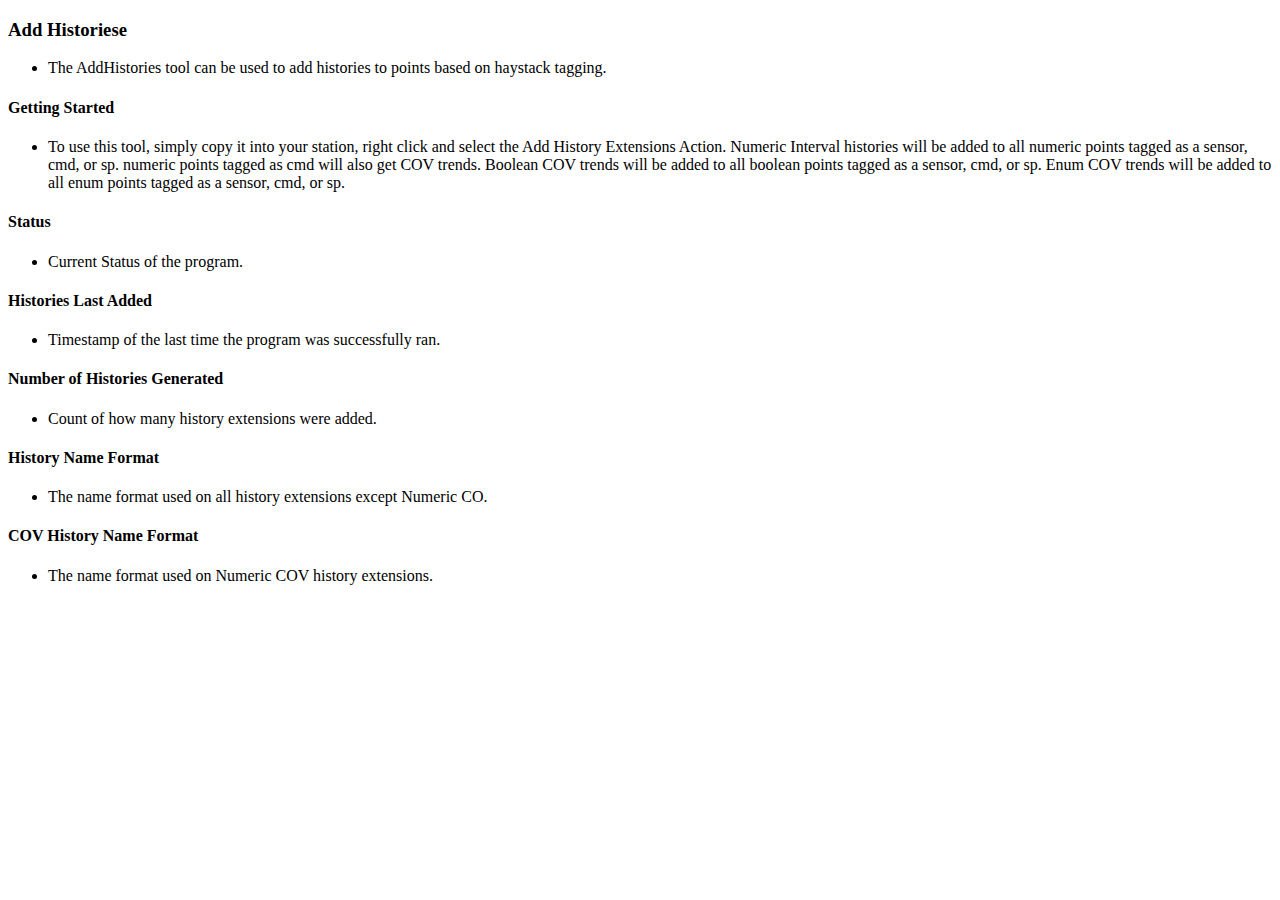
<file: nTools/nTools-rt/src/doc/nTools-AddHistories.html>
<!DOCTYPE html>
<html lang="en">
<head>
    <meta charset="UTF-8">
    <title>Add Histories</title>
</head>
<body>
<h3>Add Historiese</h3>
<ul>
<li><p>The AddHistories tool can be used to add histories to points based on haystack tagging.</p></li>
</ul>
</ul>
<h4>Getting Started</h4>
<ul>
    <li><p>To use this tool, simply copy it into your station, right click and select the Add History Extensions Action.
        Numeric Interval histories will be added to all numeric points tagged as a sensor, cmd, or sp. numeric
        points tagged as cmd will also get COV trends. Boolean COV trends will be added to all boolean points tagged as a sensor, cmd, or sp.
    Enum COV trends will be added to all enum points tagged as a sensor, cmd, or sp.</p></li>
</ul>
<h4>Status</h4>
<ul>
    <li><p>Current Status of the program.</p></li>
</ul>
<h4>Histories Last Added</h4>
<ul>
    <li><p>Timestamp of the last time the program was successfully ran.</p></li>
</ul>
<h4>Number of Histories Generated</h4>
<ul>
    <li><p>Count of how many history extensions were added.</p></li>
</ul>
<h4>History Name Format</h4>
<ul>
    <li><p>The name format used on all history extensions except Numeric CO. </p></li>
</ul>

<h4>COV History Name Format</h4>
<ul>
    <li><p>The name format used on  Numeric COV history extensions.</p></li>
</ul>



</body>
</html>
</file>
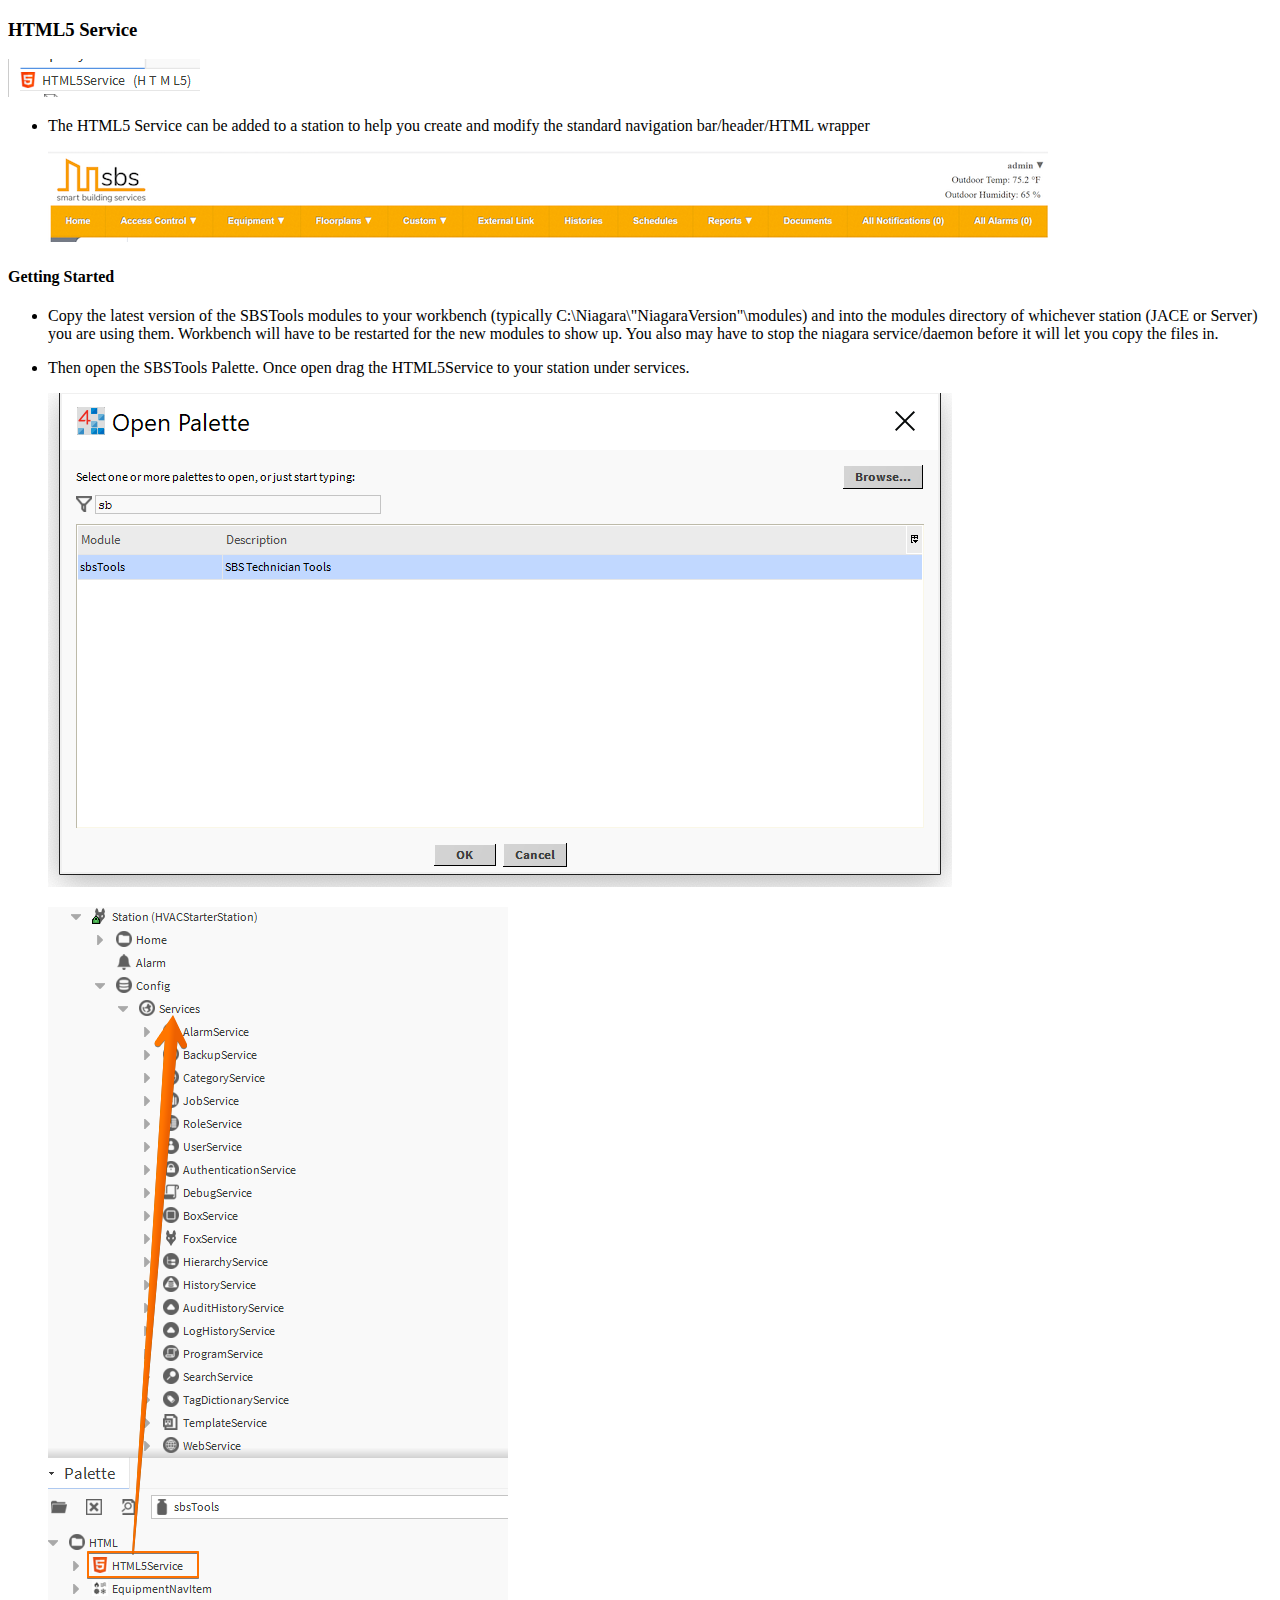
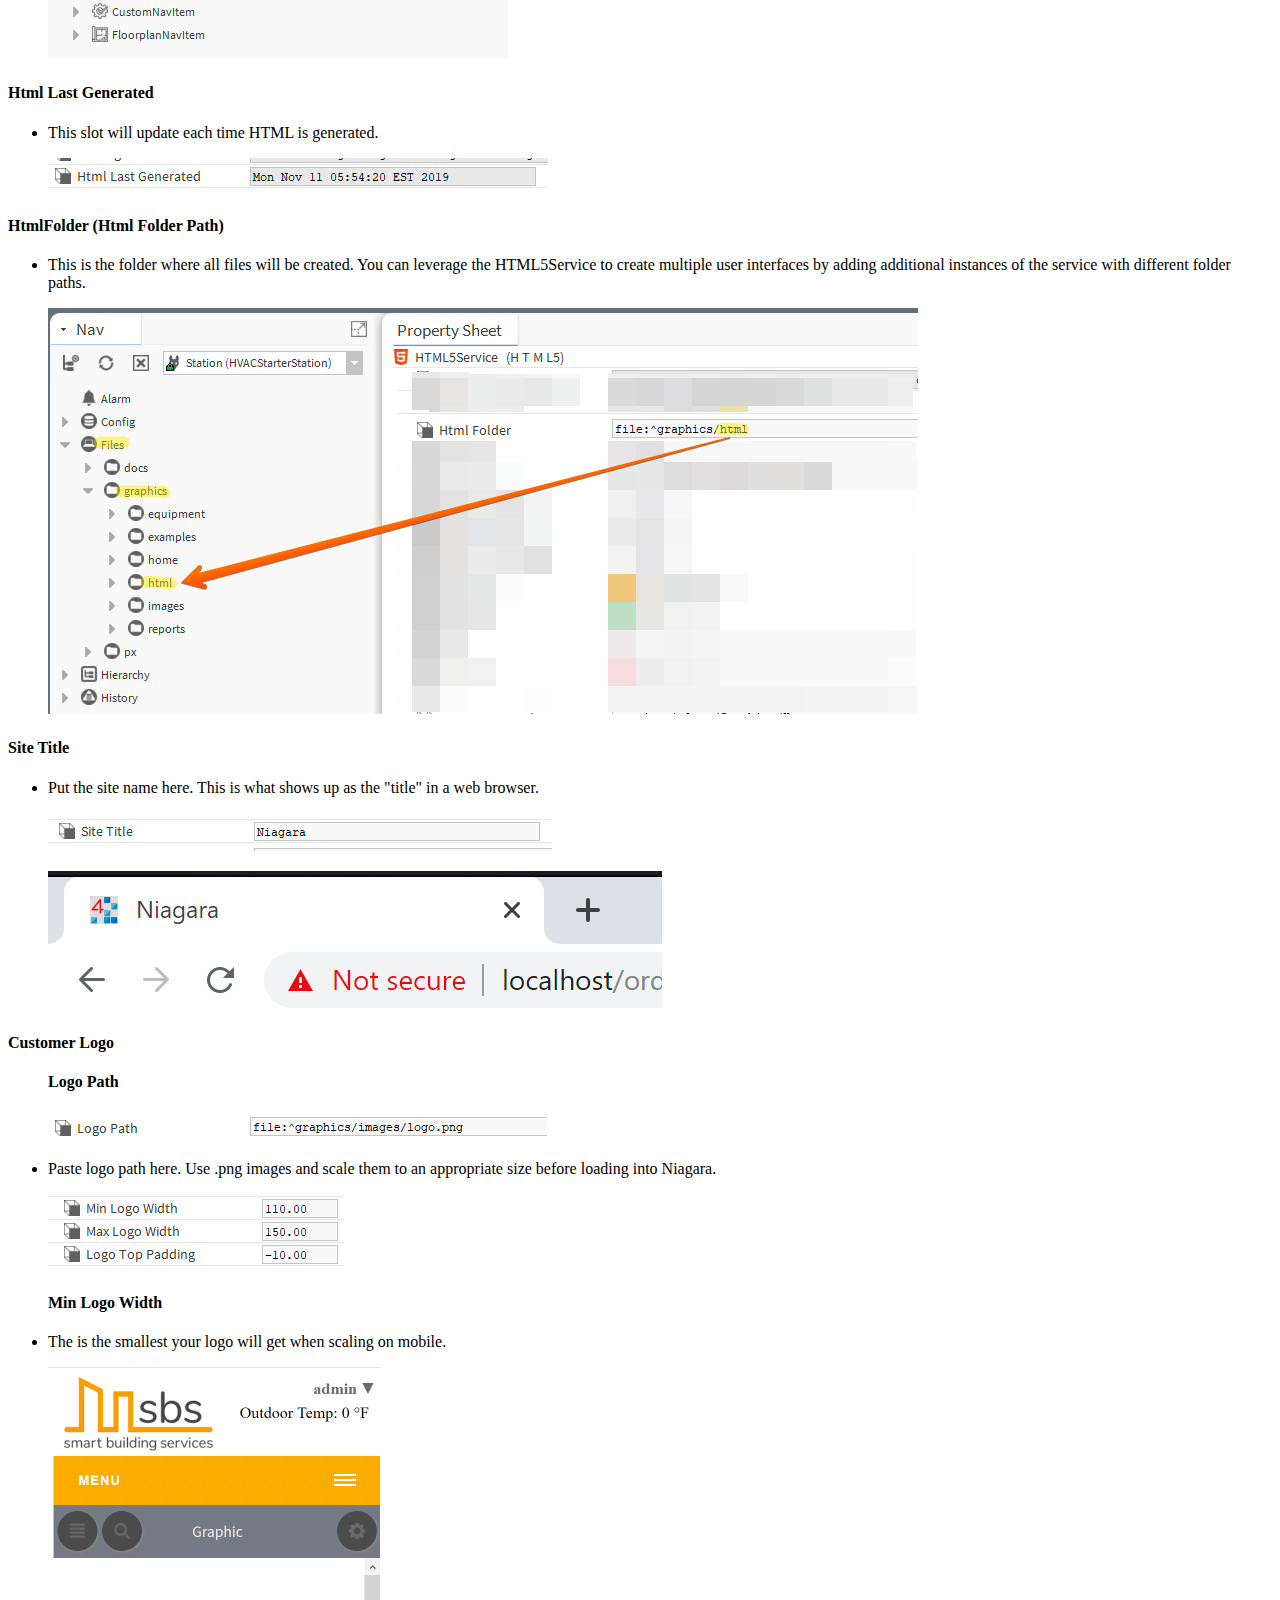
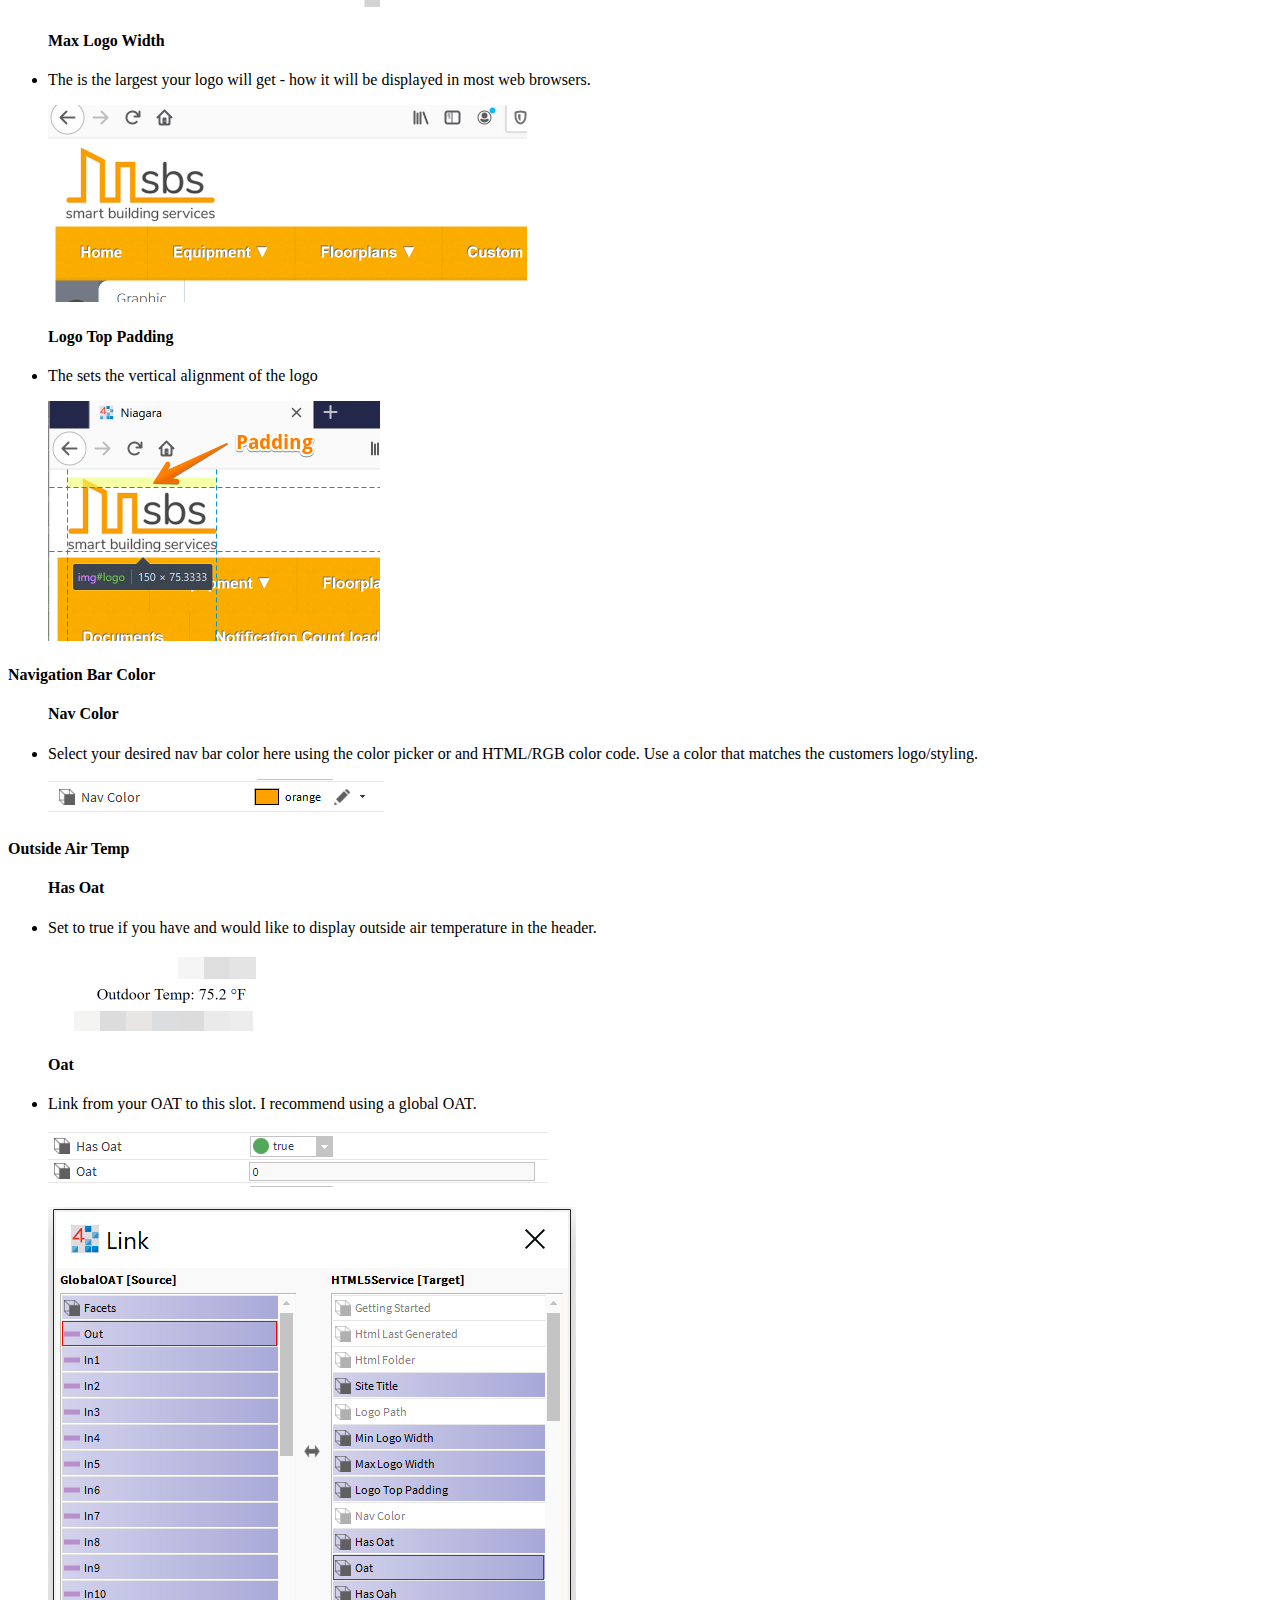
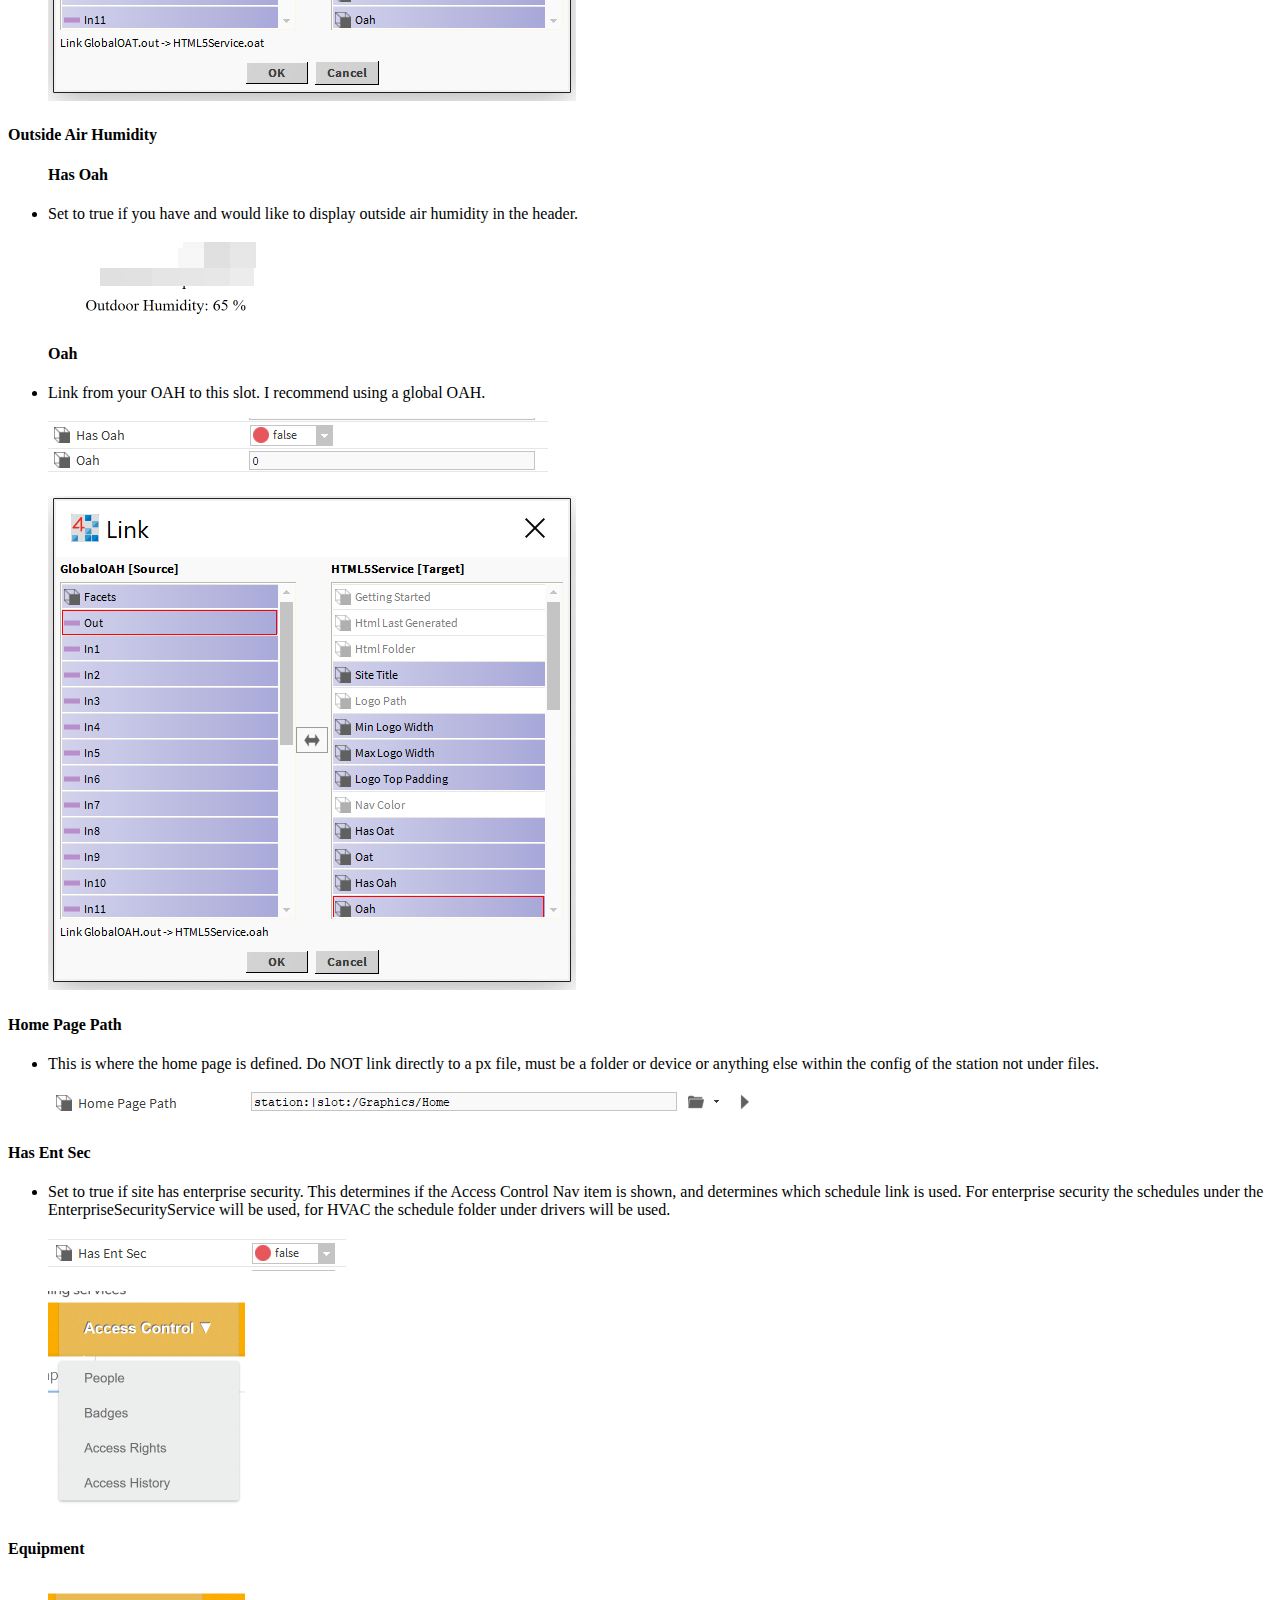
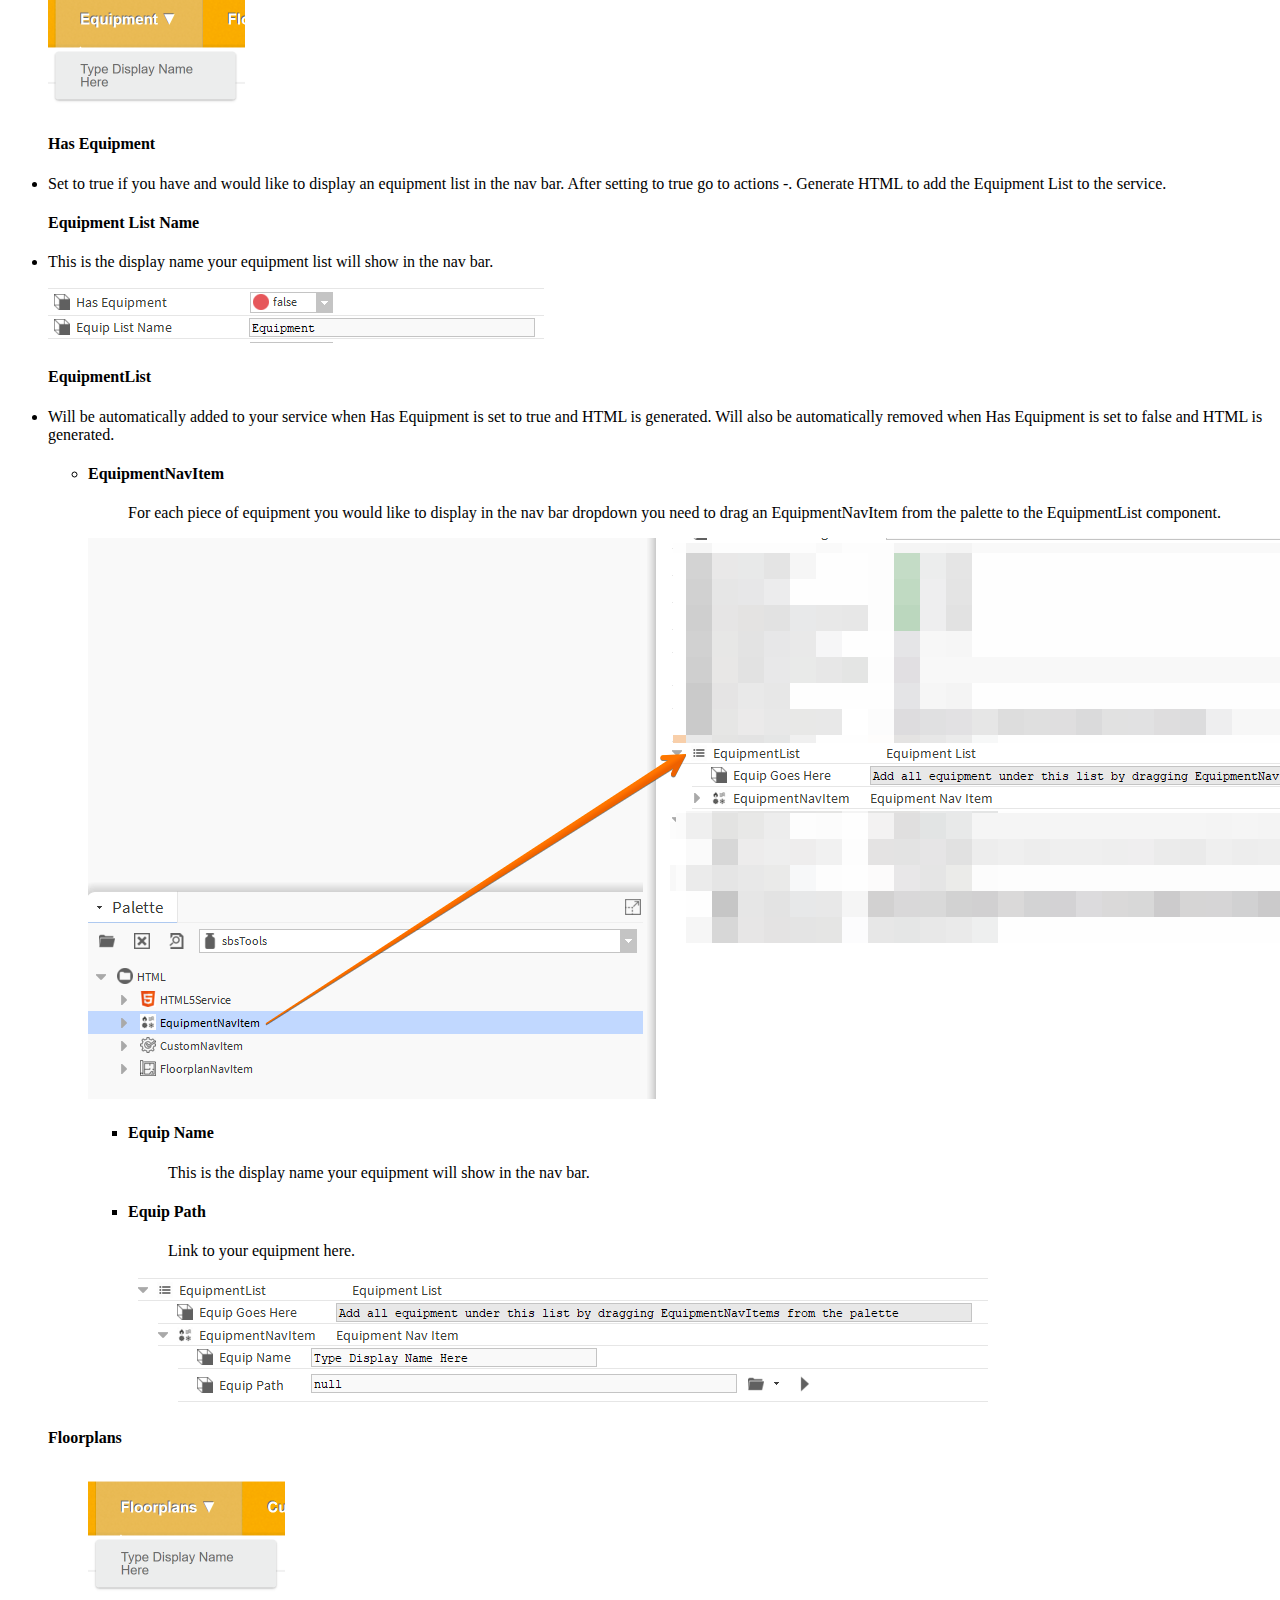
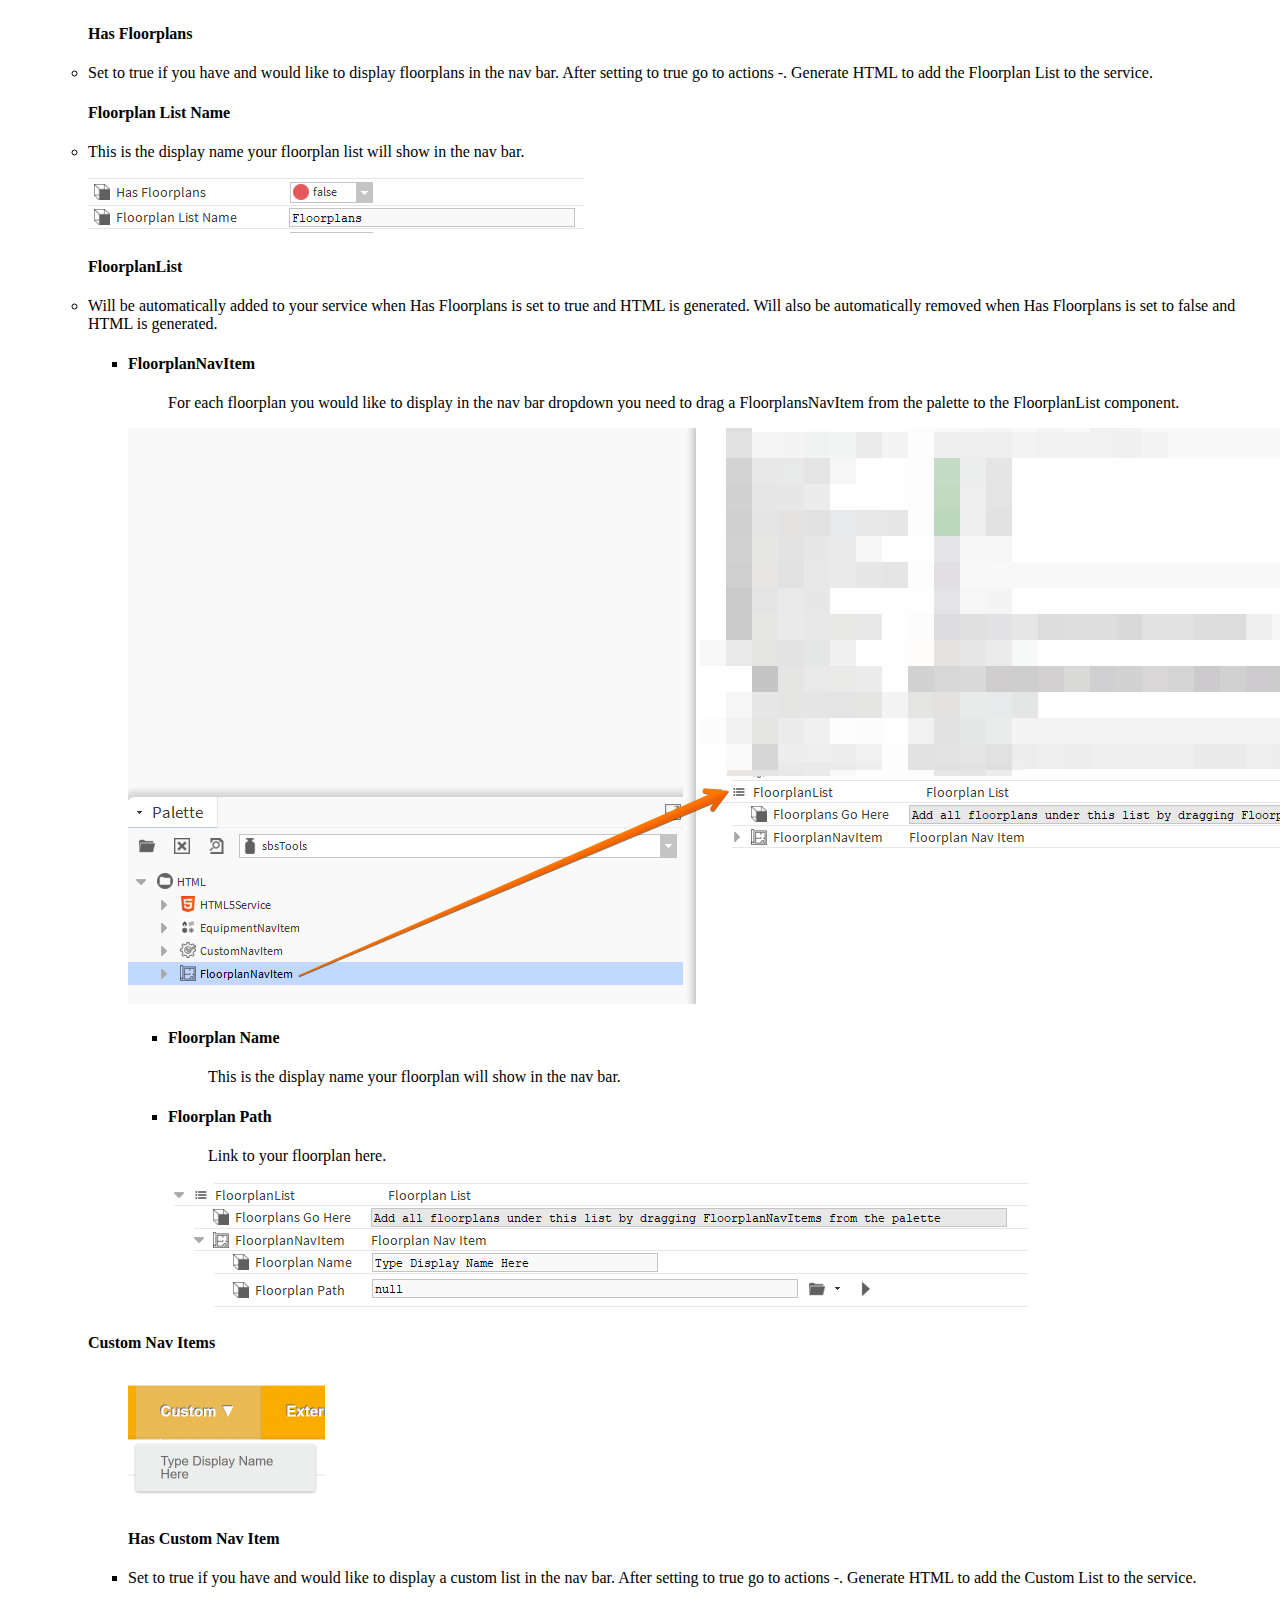
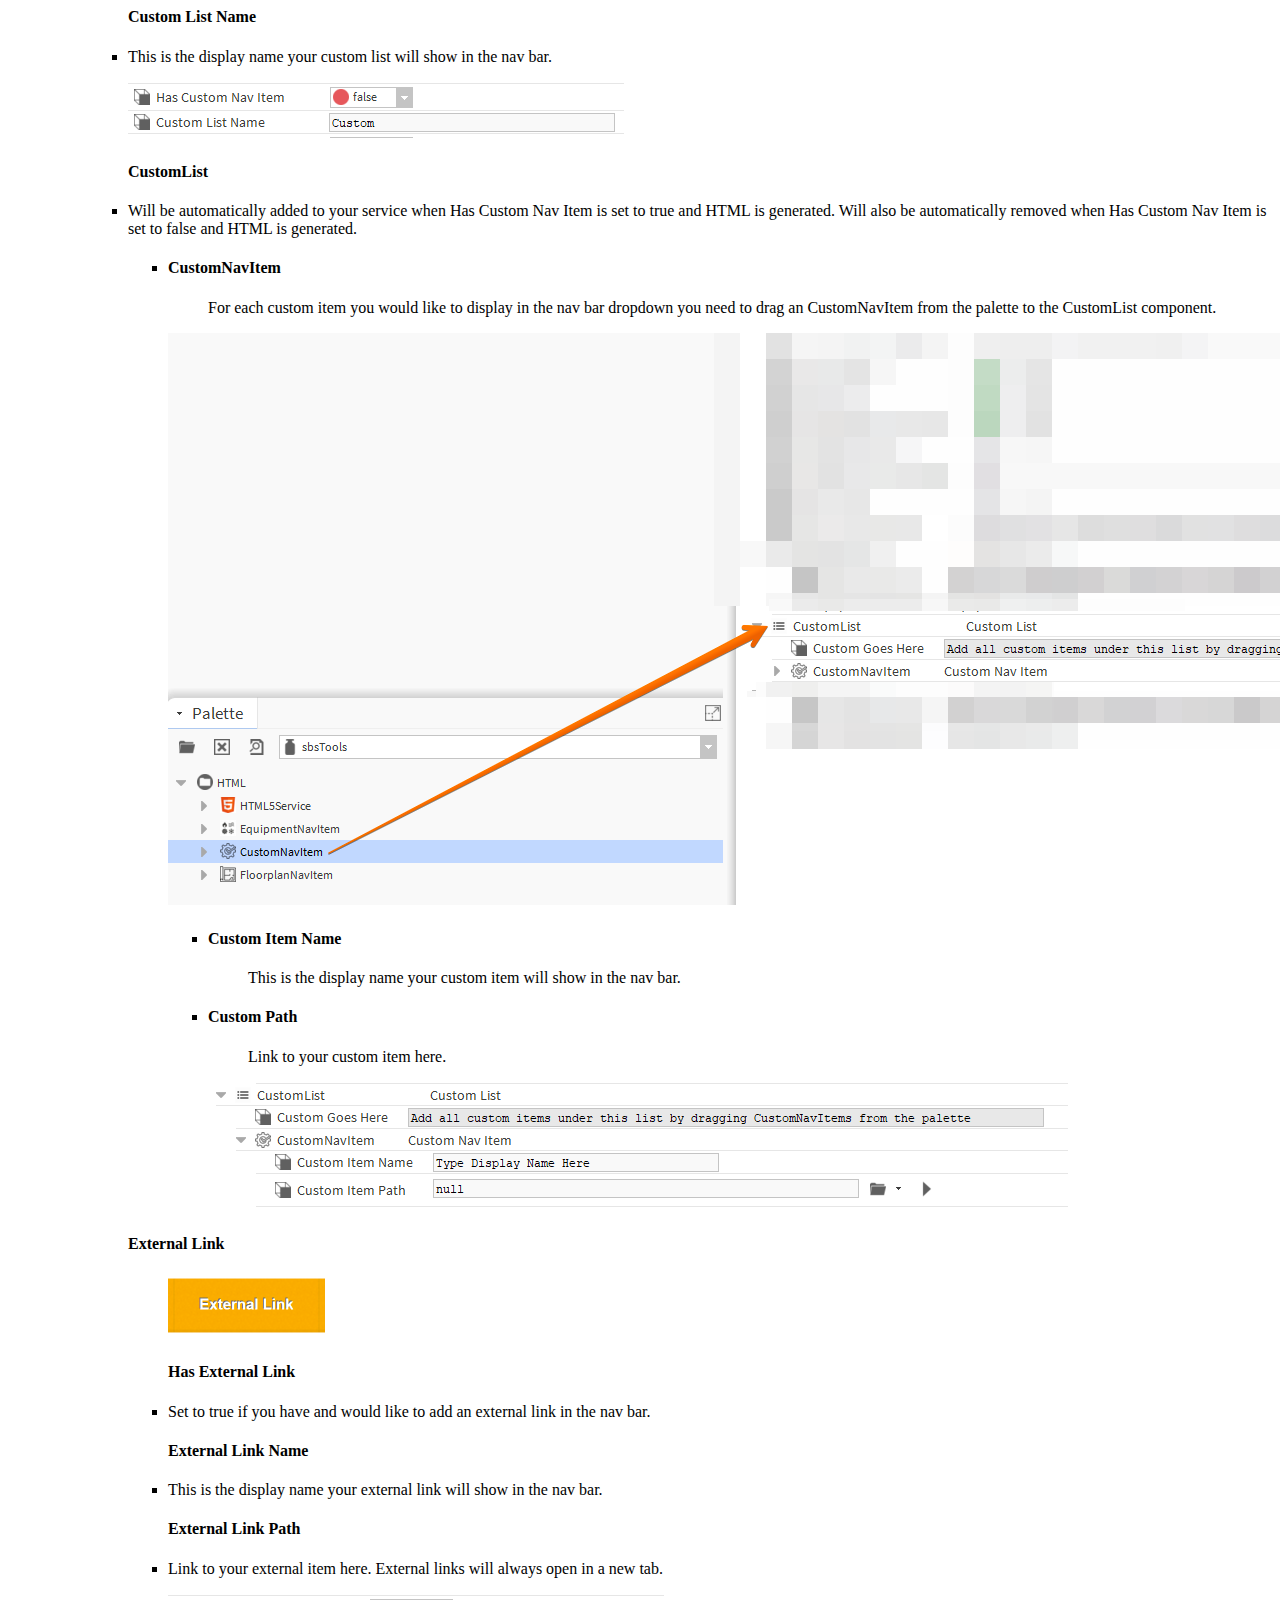
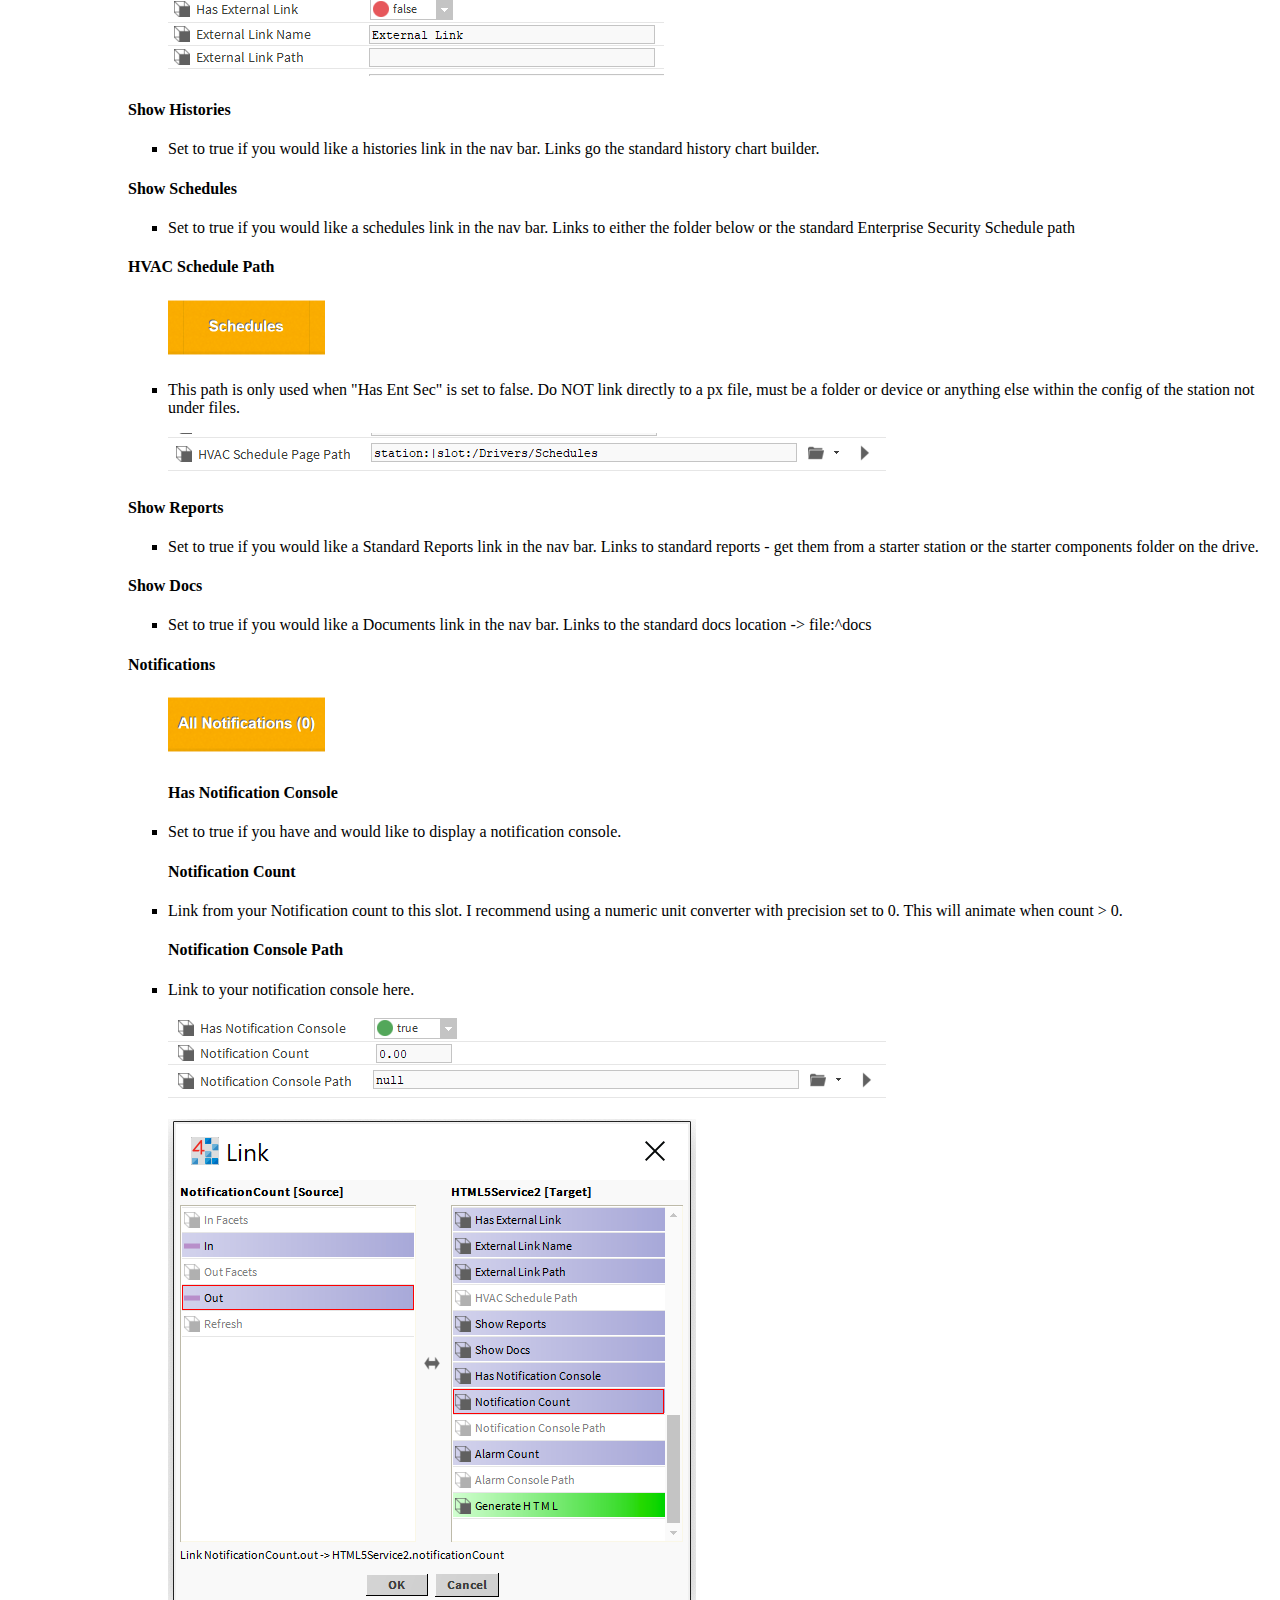
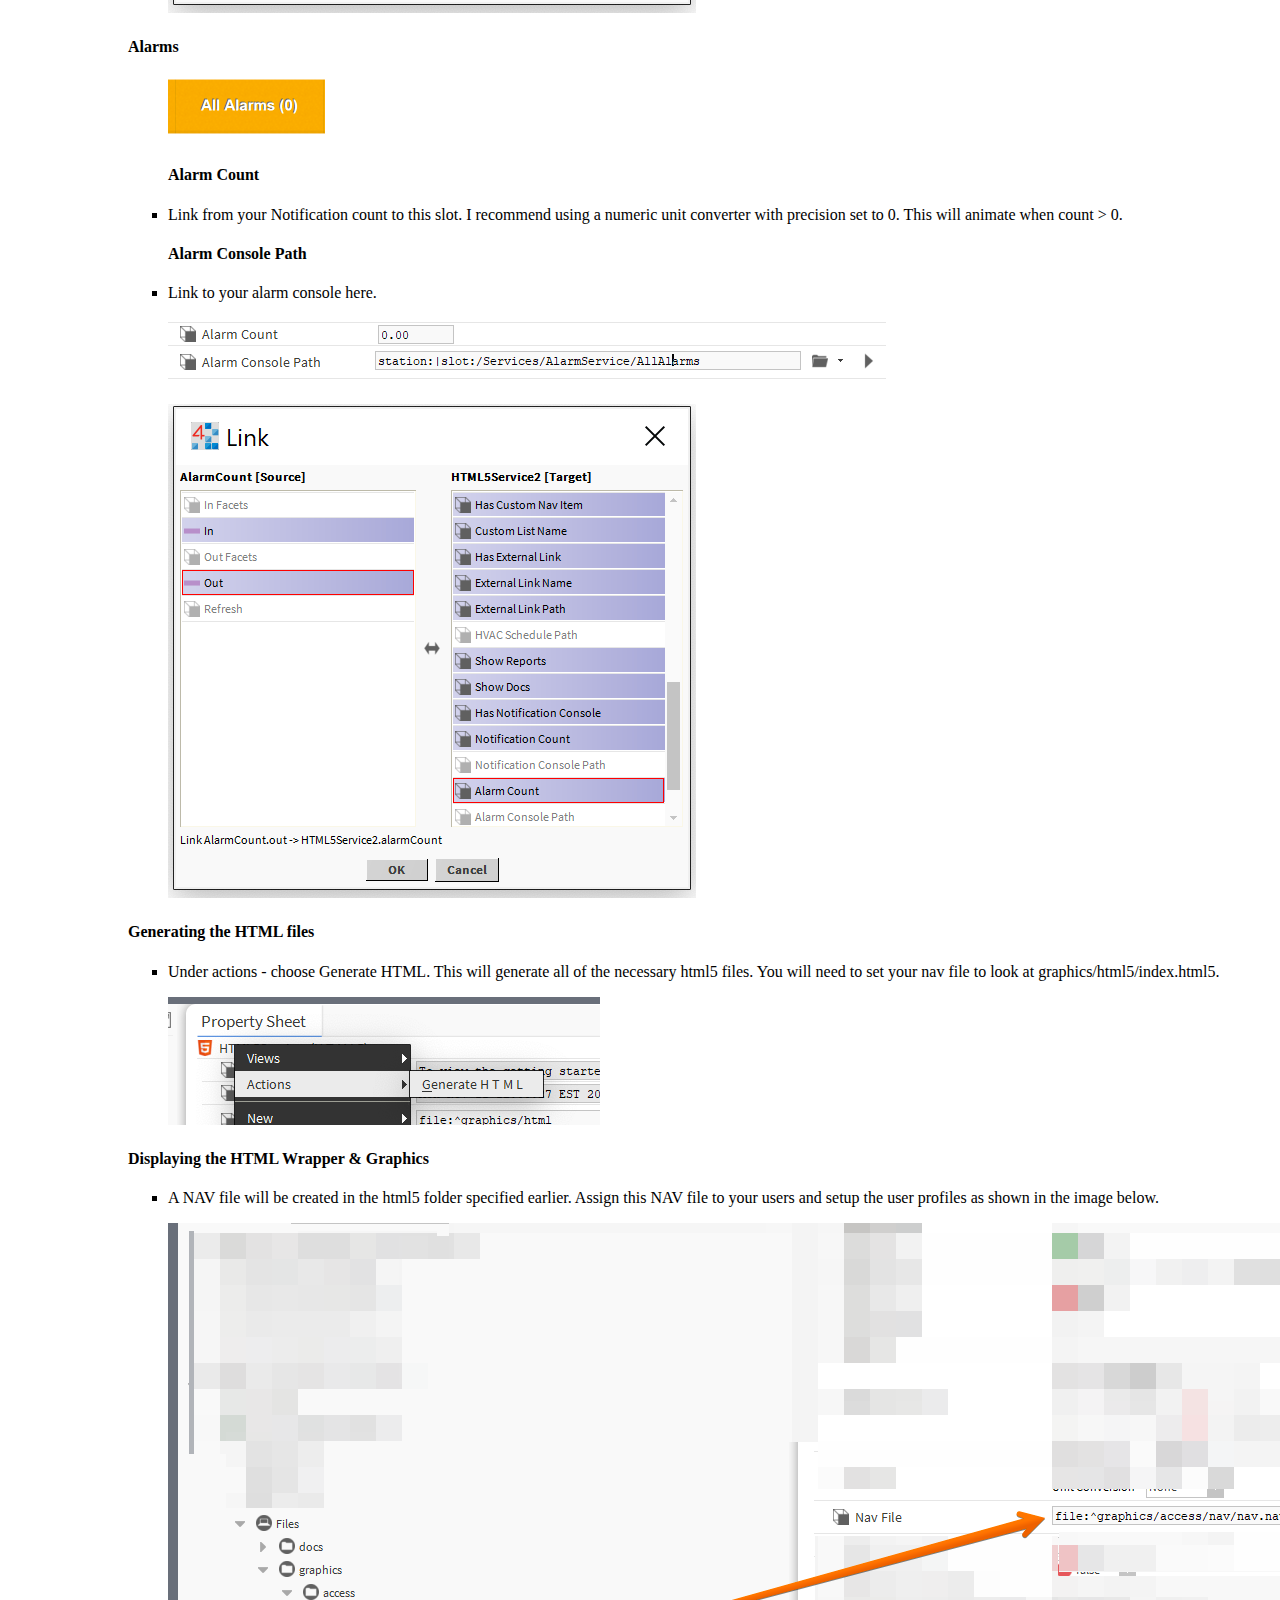
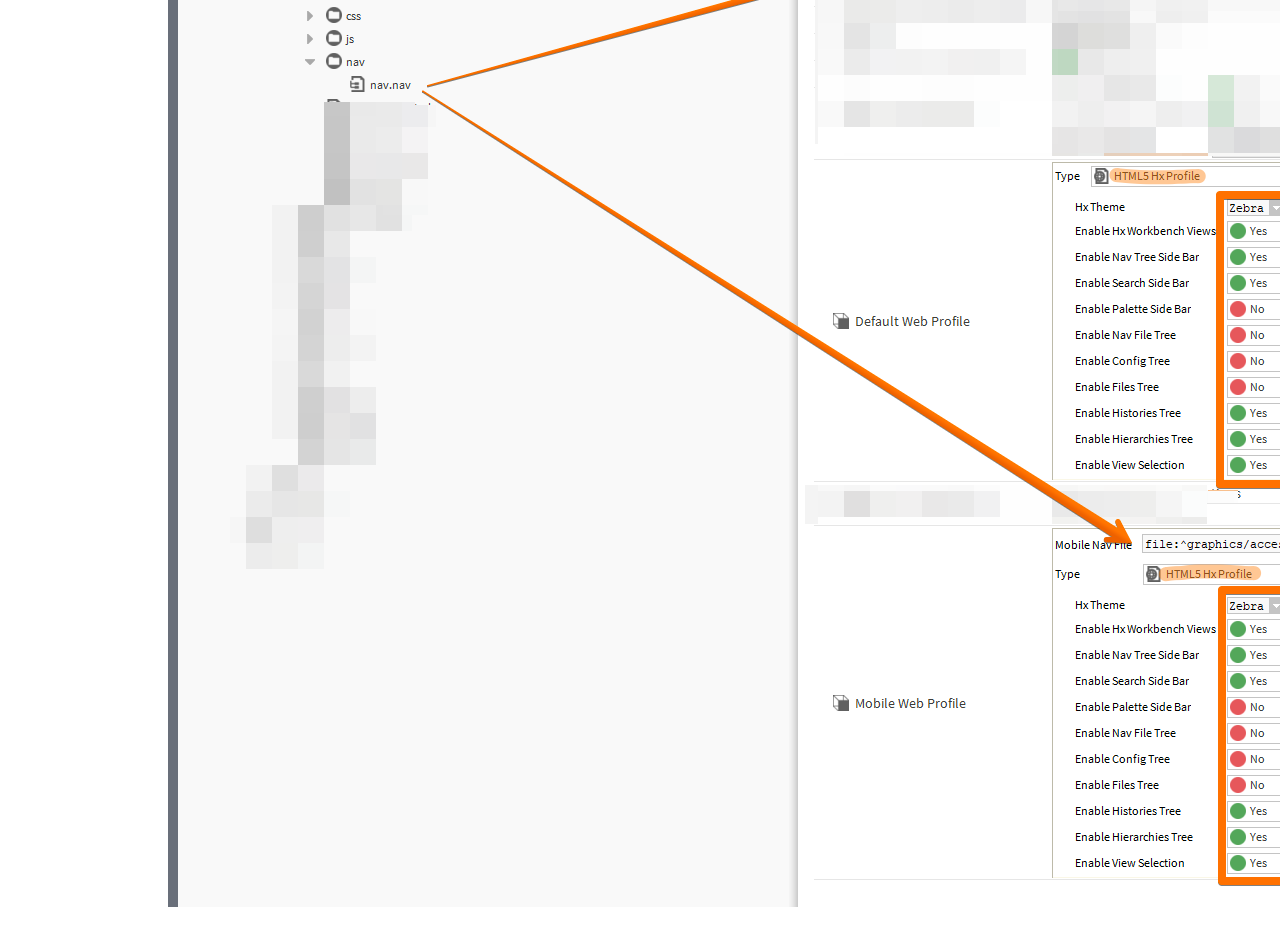
<file: nTools/nTools-rt/src/doc/nTools-HTML5.html>
<!DOCTYPE html>
<html lang="en">
<head>
    <meta charset="UTF-8">
    <title>HTML 5 Service</title>
</head>
<body>
<h3>HTML5 Service</h3>
<p><img src="images/html5service.png"></p>
<ul>
<li><p>The HTML5 Service can be added to a station to help you create and modify the standard navigation bar/header/HTML wrapper</p></li>
    <p><img src="images/navBar.png"></p>
</ul>
</ul>
<h4>Getting Started</h4>
<ul>
    <li><p>Copy the latest version of the SBSTools modules to your workbench (typically C:\Niagara\"NiagaraVersion"\modules) and into the modules directory of whichever station (JACE or Server) you are using them. Workbench will have to be restarted for
    the new modules to show up. You also may have to stop the niagara service/daemon before it will let you copy the files in.</p></li>
    <li><p>Then open the SBSTools Palette. Once open drag the HTML5Service to your station under services.</p></li>
    <p><img src="images/palette.png"></p>
    <p><img src="images/addservice.png"></p>
</ul>
<h4>Html Last Generated</h4>
<ul>
    <li><p>This slot will update each time HTML is generated.</p></li>
    <p><img src="images/lastGenerated.png"></p>
</ul>
<h4>HtmlFolder (Html Folder Path)</h4>
<ul>
    <li><p>This is the folder where all files will be created. You can leverage the HTML5Service to create multiple
        user interfaces by adding additional instances of the service with different folder paths.</p></li>
<p><img src="images/htmlFolderPath.png"></p>
</ul>
<h4>Site Title</h4>
<ul>
<li><p>Put the site name here. This is what shows up as the "title" in a web browser.</p></li>
    <p><img src="images/siteTitle.png"></p>
    <p><img src="images/titleInBrowser.png"></p>
</ul>
<h4>Customer Logo</h4>
<ul>
<h4>Logo Path</h4>
    <p><img src="images/logoPath.png"></p>
    <li><p>Paste logo path here. Use .png images and scale them to an appropriate size before loading into Niagara.</p></li>
    <p><img src="images/logoStuff.png"></p>
<h4>Min Logo Width</h4>
    <li><p>The is the smallest your logo will get when scaling on mobile.</p></li>
    <p><img src="images/minLogoWidth.png"></p>
<h4>Max Logo Width</h4>
    <li><p>The is the largest your logo will get - how it will be displayed in most web browsers.</p></li>
    <p><img src="images/maxLogoWidth.png"></p>
    <h4>Logo Top Padding</h4>
    <li><p>The sets the vertical alignment of the logo</p></li>
    <p><img src="images/padding.png"></p>




</ul>


<h4>Navigation Bar Color</h4>
<ul>
<h4>Nav Color</h4>
<li><p>Select your desired nav bar color here using the color picker or and HTML/RGB color code. Use a color that matches the customers logo/styling.</p></li>
    <p><img src="images/navcolor.png"></p>


</ul>

<h4>Outside Air Temp</h4>
<ul>


    <h4>Has Oat</h4>
<li><p>Set to true if you have and would like to display outside air temperature in the header.</p></li>
    <p><img src="images/oat.png"></p>
<h4>Oat</h4>
<li><p>Link from your OAT to this slot. I recommend using a global OAT. </p></li>
    <p><img src="images/hasOAT.png"></p>
    <p><img src="images/oatLink.png"></p>

</ul>

<h4>Outside Air Humidity</h4>
<ul>

<h4>Has Oah</h4>
<li><p>Set to true if you have and would like to display outside air humidity in the header.</p></li>
    <p><img src="images/oah.png"></p>

    <h4>Oah</h4>
<li><p>Link from your OAH to this slot. I recommend using a global OAH. </p></li>
    <p><img src="images/hasOAH.png"></p>
    <p><img src="images/oahLink.png"></p>

</ul>

<h4>Home Page Path</h4>
<ul>
    <li><p>This is where the home page is defined. Do NOT link directly to a px file, must be a folder or device or anything
    else within the config of the station not under files. </p></li>
    <p><img src="images/homePagePath.png"></p>

</ul>



<h4>Has Ent Sec</h4>
<ul>
<li><p>Set to true if site has enterprise security. This determines if the Access Control Nav item is shown, and determines which schedule link is used. For enterprise security the schedules under the EnterpriseSecurityService will be used, for HVAC the schedule folder under drivers will be used.</p></li>
    <p><img src="images/hasEntSec.png"></p>
    <p><img src="images/accessMenu.png"></p>

</ul>
    <h4>Equipment</h4>
<ul>
    <p><img src="images/equipment.png"></p>
    <h4>Has Equipment</h4>
    <li><p>Set to true if you have and would like to display an equipment list in the nav bar.
        After setting to true go to actions -. Generate HTML to add the Equipment List to the service.</p></li>


    <h4>Equipment List Name</h4>
    <li><p>This is the display name your equipment list will show in the nav bar.</p></li>
    <p><img src="images/hasEquipment.png"></p>

    <h4>EquipmentList</h4>
    <li><p>Will be automatically added to your service when Has Equipment is set to true and HTML is generated. Will also be automatically
        removed when Has Equipment is set to false and HTML is generated.</p></li>


<ul>
    <li><h4>EquipmentNavItem</h4>
        <ul><p>For each piece of equipment you would like to display in the nav bar dropdown you need to drag an EquipmentNavItem from the palette to the EquipmentList component.</p></ul>
        <p><img src="images/equipNavItem.png"></p>

        <ul>
            <li><h4>Equip Name</h4>
            <ul><p>This is the display name your equipment will show in the nav bar.</p></ul>

            <li><h4>Equip Path</h4>
            <ul><p>Link to your equipment here.</p></ul>
            <p><img src="images/equipmentItem.png"></p>


        </ul>

</ul>



<h4>Floorplans</h4>
<ul>
    <p><img src="images/floorplans.png"></p>
    <h4>Has Floorplans</h4>
    <li><p>Set to true if you have and would like to display floorplans in the nav bar.
    After setting to true go to actions -. Generate HTML to add the Floorplan List to the service.</p></li>

    <h4>Floorplan List Name</h4>
    <li><p>This is the display name your floorplan list will show in the nav bar.</p></li>
    <p><img src="images/hasFloorplans.png"></p>
    <h4>FloorplanList</h4>
    <li><p>Will be automatically added to your service when Has Floorplans is set to true and HTML is generated. Will also be automatically
    removed when Has Floorplans is set to false and HTML is generated.</p></li>


    <ul>
        <li><h4>FloorplanNavItem</h4>
            <ul><p>For each floorplan you would like to display in the nav bar dropdown you need to drag a FloorplansNavItem from the palette to the FloorplanList component.</p></ul>
            <p><img src="images/floorplanNavItem.png"></p>
            <ul>
                <li><h4>Floorplan Name</h4>
                    <ul><p>This is the display name your floorplan will show in the nav bar.</p></ul>

                <li><h4>Floorplan Path</h4>
                    <ul><p>Link to your floorplan here.</p></ul>
                <p><img src="images/floorplanItem.png"></p>
            </ul>

</ul>



<h4>Custom Nav Items</h4>
<ul>
    <p><img src="images/custom.png"></p>
    <h4>Has Custom Nav Item</h4>
    <li><p>Set to true if you have and would like to display a custom list in the nav bar.
        After setting to true go to actions -. Generate HTML to add the Custom List to the service.</p></li>

    <h4>Custom List Name</h4>
    <li><p>This is the display name your custom list will show in the nav bar.</p></li>
    <p><img src="images/hasCustomItem.png"></p>

    <h4>CustomList</h4>
    <li><p>Will be automatically added to your service when Has Custom Nav Item is set to true and HTML is generated. Will also be automatically
        removed when Has Custom Nav Item is set to false and HTML is generated.</p></li>


    <ul>
        <li><h4>CustomNavItem</h4>
            <ul><p>For each custom item you would like to display in the nav bar dropdown you need to drag an CustomNavItem from the palette to the CustomList component.</p></ul>
            <p><img src="images/customNavItem.png"></p>
            <ul>
                <li><h4>Custom Item Name</h4>
                    <ul><p>This is the display name your custom item will show in the nav bar.</p></ul>

                <li><h4>Custom Path</h4>
                    <ul><p>Link to your custom item here.</p></ul>
                <p><img src="images/customItem.png"></p>

            </ul>

</ul>

<h4>External Link</h4>
<ul>
    <p><img src="images/external.png"></p>
<h4>Has External Link</h4>
    <li><p>Set to true if you have and would like to add an external link in the nav bar.</p></li>
    <h4>External Link Name</h4>
    <li><p>This is the display name your external link will show in the nav bar.</p></li>
    <h4>External Link Path</h4>
    <li><p>Link to your external item here. External links will always open in a new tab.</p></li>
    <p><img src="images/externalLink.png"></p>

</ul>

    <h4>Show Histories</h4>
    <ul>
        <li><p>Set to true if you would like a histories link in the nav bar. Links go the standard history chart builder.</p></li>
    </ul>
    <h4>Show Schedules</h4>
    <ul>
        <li><p>Set to true if you would like a schedules link in the nav bar. Links to either the folder below or the standard Enterprise Security Schedule path</p></li>
    </ul>

    <h4>HVAC Schedule Path</h4>
    <ul>
        <p><img src="images/schedules.png"></p>
        <li><p>This path is only used when "Has Ent Sec" is set to false. Do NOT link directly to a px file, must be a folder or device or anything
            else within the config of the station not under files. </p></li>
        <p><img src="images/hvacSchedulePath.png"></p>
    </ul>

    <h4>Show Reports</h4>
    <ul>
        <li><p>Set to true if you would like a Standard Reports link in the nav bar. Links to standard reports - get them from a starter station or the starter components folder on the drive.</p></li>
    </ul>
    <h4>Show Docs</h4>
    <ul>
        <li><p>Set to true if you would like a Documents link in the nav bar. Links to the standard docs location -> file:^docs</p></li>
    </ul>

    <h4>Notifications</h4>
    <ul>
    <p><img src="images/notifications.png"></p>
    <h4>Has Notification Console</h4>
        <li><p>Set to true if you have and would like to display a notification console.</p></li>
        <h4>Notification Count</h4>
        <li><p>Link from your Notification count to this slot. I recommend using a numeric unit converter with precision set to 0. This will animate when count > 0. </p></li>
        <h4>Notification Console Path</h4>
        <li><p>Link to your notification console here.</p></li>
        <p><img src="images/notificationConsole.png"></p>
        <p><img src="images/notificationCountLink.png"></p>
    </ul>


    <h4>Alarms</h4>
    <ul>
        <p><img src="images/alarms.png"></p>
        <h4>Alarm Count</h4>
        <li><p>Link from your Notification count to this slot. I recommend using a numeric unit converter with precision set to 0. This will animate when count > 0. </p></li>
        <h4>Alarm Console Path</h4>
        <li><p>Link to your alarm console here.</p></li>
        <p><img src="images/alarmCount.png"></p>
        <p><img src="images/alarmCountLink.png"></p>
    </ul>

<h4>Generating the HTML files</h4>
<ul>
   <li><p>Under actions - choose Generate HTML. This will generate all of the necessary html5 files. You will need to set
       your nav file to look at graphics/html5/index.html5.</p></li>
    <p><img src="images/generate.png"></p>


</ul>
    <h4>Displaying the HTML Wrapper & Graphics</h4>
    <ul>
    <li><p>A NAV file will be created in the html5 folder specified earlier. Assign this NAV file to your users and setup the user profiles as shown in the image below.</p></li>

    <p><img src="images/userSetup.png"></p>

</ul>


</body>
</html>
</file>
